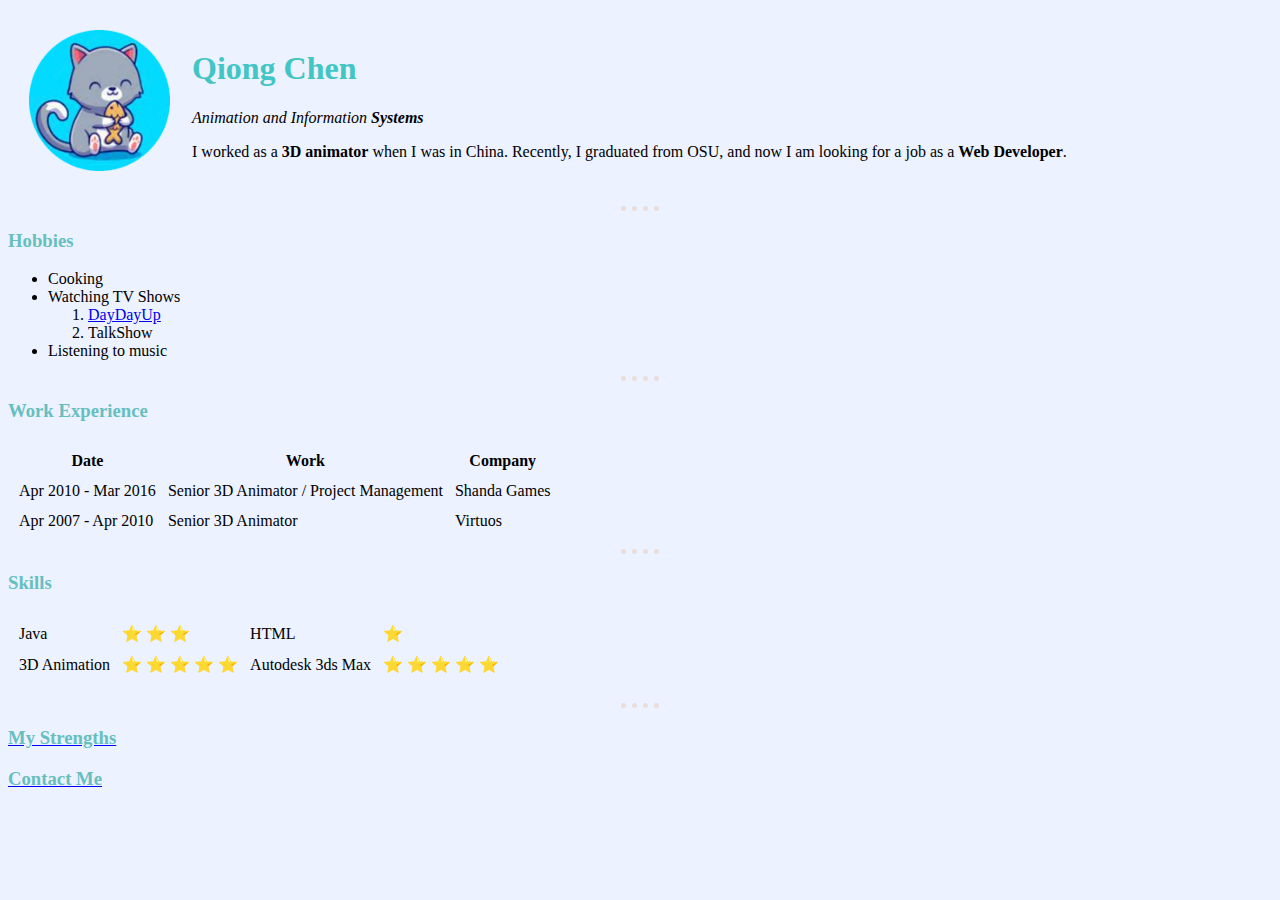
<file: index.html>
<!DOCTYPE html>
<html lang="en">
    <head>
        <meta charset="UTF-8">
        <title>Qiong Chen's Personal Site</title>
        <link rel="stylesheet" href="css/styles.css">
    </head>

    <body>
        <table cellspacing="20">
            <tr>
                <td><img src="image/cat-modified.png" 
                    width="141"
                    height="141"></td>
                <td><h1>Qiong Chen</h1>
                    <p><em>Animation and Information <strong>Systems</strong></em></p>
                    <p>I worked as a <strong>3D animator</strong> when I was in China. Recently, I graduated from OSU, and now I am looking for a job as a <strong>Web Developer</strong>.</p></td>
            </tr>
        </table>
        <hr>
        <h3>Hobbies</h3>
        <ul>
            <li>Cooking</li>
            <li>Watching TV Shows</li>
            <ol>
                <li><a href = "https://en.wikipedia.org/wiki/Day_Day_Up"> DayDayUp </a></li>
                <li>TalkShow</li>
            </ol>
            <li>Listening to music</li>
        </ul>
        <hr>
        <H3>Work Experience</H3>
            <table cellspacing = "10">
                <thead>
                    <tr>
                        <th>Date</th>
                        <th>Work</th>
                        <th>Company</th>
                    </tr>
                </thead>
                <tbody>
                    <tr>
                        <td>Apr 2010 - Mar 2016</td>
                        <td>Senior 3D Animator / Project Management</td>
                        <td>Shanda Games</td>
                    </tr>
                    <tr>
                        <td>Apr 2007 - Apr 2010</td>
                        <td>Senior 3D Animator</td>
                        <td>Virtuos</td>
                    </tr>
                </tbody>   
            </table>
        <hr>
        <H3>Skills</H3>
            <table cellspacing = "10">
                <tr>
                    <td>Java</td>
                    <td>&#11088 &#11088 &#11088</td>
                    <td>HTML</td>
                    <td>&#11088</td>
                </tr>
                <tr>
                    <td>3D Animation</td>
                    <td>&#11088 &#11088 &#11088 &#11088 &#11088</td>
                    <td>Autodesk 3ds Max</td>
                    <td>&#11088 &#11088 &#11088 &#11088 &#11088</td>
                </tr>
                <tr>

                </tr>
            </table>
        <hr>
        <a href = "Strengths.html"> <h3>My Strengths</h3></a> 
        <a href = "QiongContact.html"> <h3>Contact Me</h3></a>
    </body>
</html>
</file>
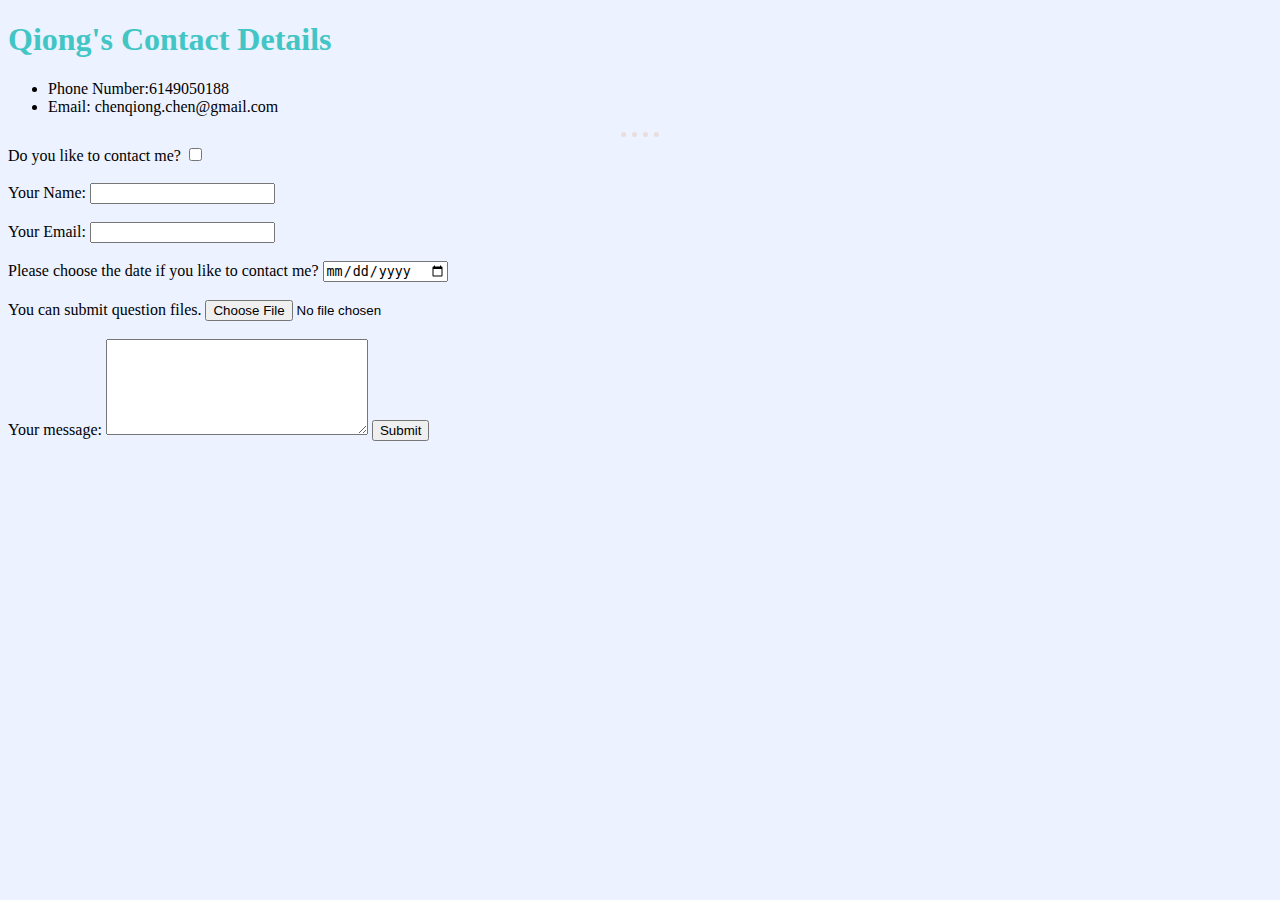
<file: QiongContact.html>
<!DOCTYPE html>
<html lang="en">
<head>
    <meta charset="UTF-8">
    <title>QiongContact</title>
    <link rel="stylesheet" href="css/styles.css">
</head>
<body>
 <h1>Qiong's Contact Details</h1>
 <ul>
    <li>Phone Number:6149050188</li>
    <li>Email: chenqiong.chen@gmail.com</li>
 </ul>

 <hr>

 <form class="" action="mailto:info@londonappbrewery.com" method="post" enctype="text/plain">
    <lable>Do you like to contact me?</lable>
    <input type="checkbox"><br><br>
    <label>Your Name:
        <input type = "text" name = "yourName" autocomplete="name">
    </label><br><br>

    <lable>Your Email:
        <input type = "email" name = "youEmail">
    </lable><br><br>
    <lable>Please choose the date if you like to contact me?</lable>
    <input type="date" name = "date"><br><br>
    <lable>You can submit question files.</lable>
    <input type="file"><br><br>
    <lable>Your message:</lable>
    <textarea name = "yourMessage" rows="6" cols="30"></textarea>
    <input type="submit">
 </form>
</body>
</html>
</file>
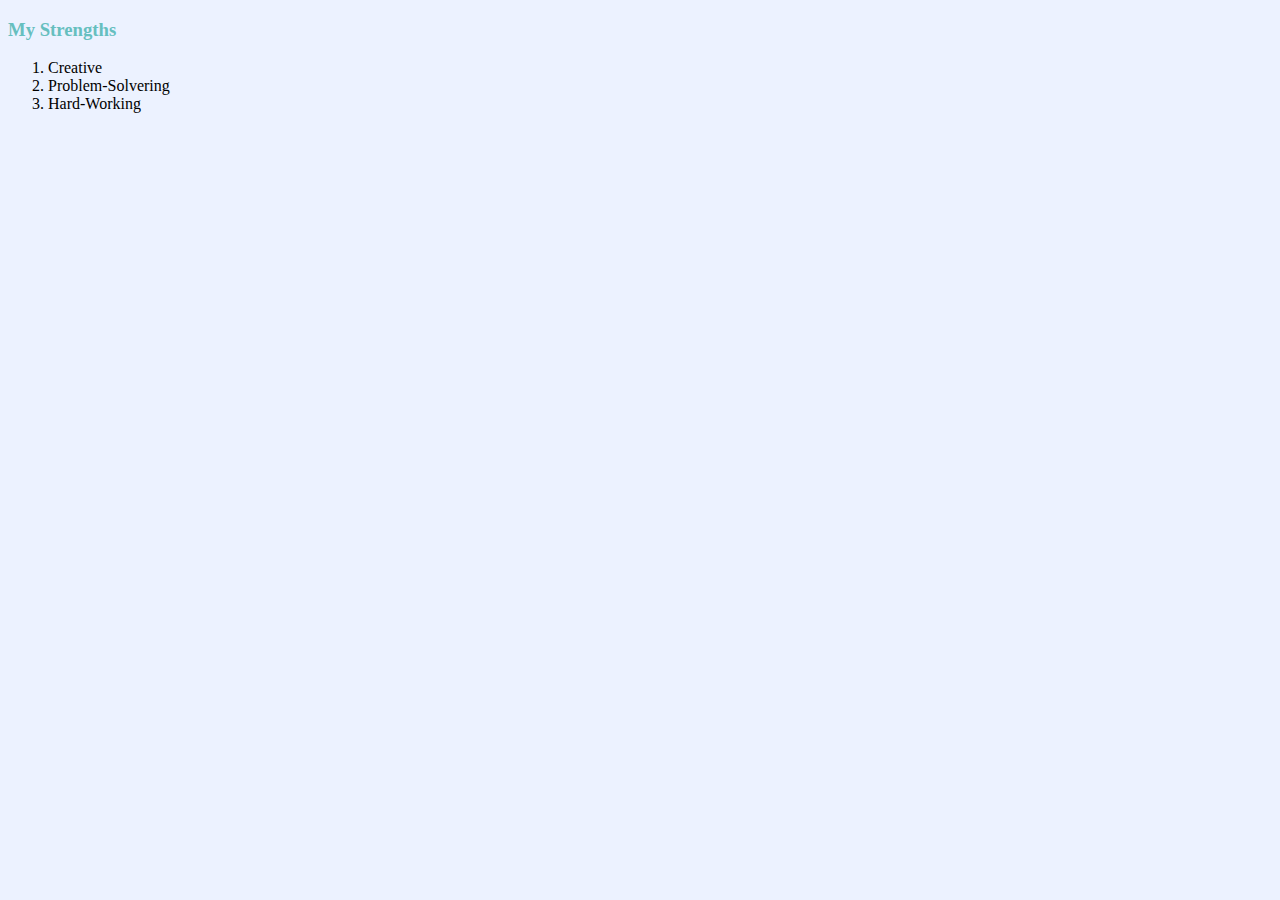
<file: Strengths.html>
<!DOCTYPE html>
<html lang="en">
<head>
    <meta charset="UTF-8">  
    <title>Qiong Chen's Strengths</title>
    <link rel="stylesheet" href="css/styles.css">
</head>
<body>
    <h3>My Strengths</h3>
        <ol>
            <li>Creative</li>
            <li>Problem-Solvering</li>
            <li>Hard-Working</li>
        </ol>
    
</body>
</html>
</file>
<file: css/styles.css>
body {
    background-color:#ECF2FF;
}

hr {
    border-style:none;
    border-top-style:dotted;
    border-color: rgb(233, 221, 221);
    border-width:5px;
    width: 3%;
}

h1 {
    color: #42c5c5;
}

h3 {
    color: #66BFBF;
}
</file>
